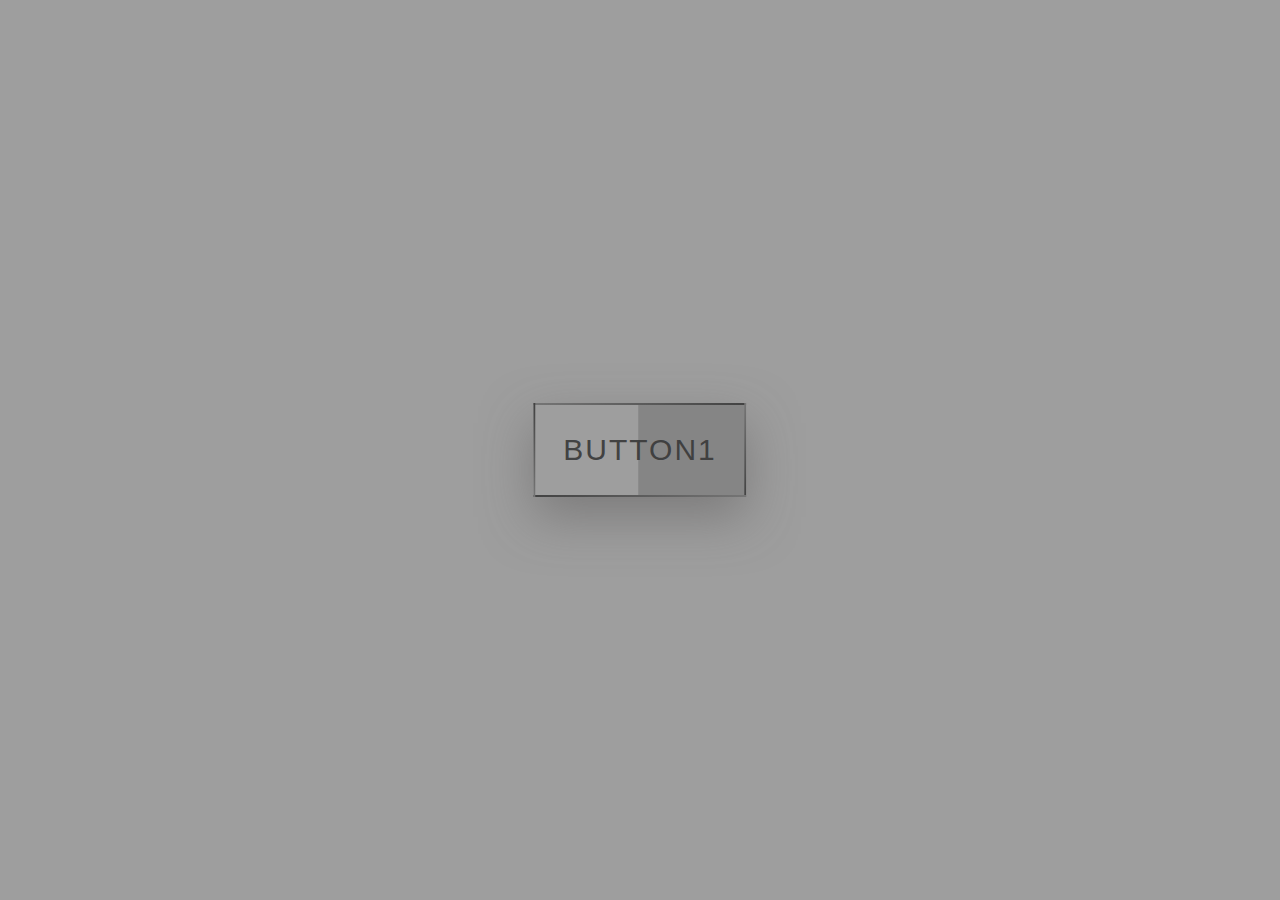
<file: Button/index.html>
<!DOCTYPE html>
<html>
    <head>
        <meta charset="utf-8">
        <title>CACHE CODERS </title>
         <link rel="stylesheet" href="in.css">
    </head>
</html>
<body>
    
    <a href="#">
        <span></span>
        <span></span>
        <span></span>
        <span></span>
        BUTTON1
        </a>    
    
    </a>
        
    
</body>
</file>
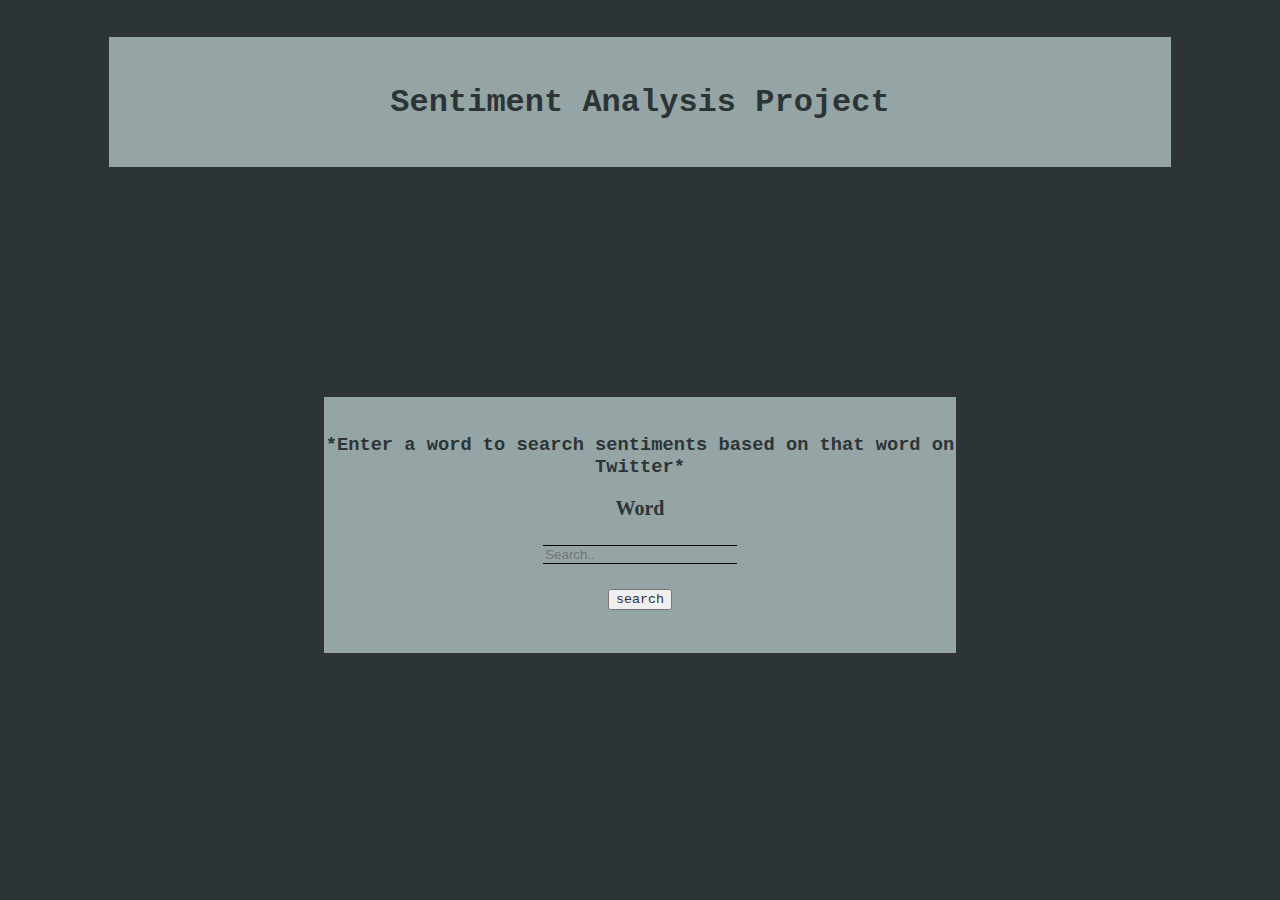
<file: sentiments/index.html>
<!DOCTYPE html>
<html lang="en">
<head>
    <link rel="stylesheet" type="text/css" href="page1.css"
    <meta charset="UTF-8">
    <title>Home</title>
</head>
<body>
<center><div class="nav">
    <center><h1>Sentiment Analysis Project</h1></center>
</div></center>
<center>
<div class="cen">
    <center> <br><h3>*Enter a word to search sentiments based on that word on Twitter* </h3>
    <form>
	    <b>Word</b><br><pre><div ><input type="text" name="search"style="  background-color:#95a5a6; border:none; border-bottom:1px solid black; border-top:1px solid black;" placeholder="Search.."><br></pre>
        <pre><button type="button" name="word" class="butt" >search</button></pre><br>

    </form>
</div>
</center>
</body>
</html>
</file>
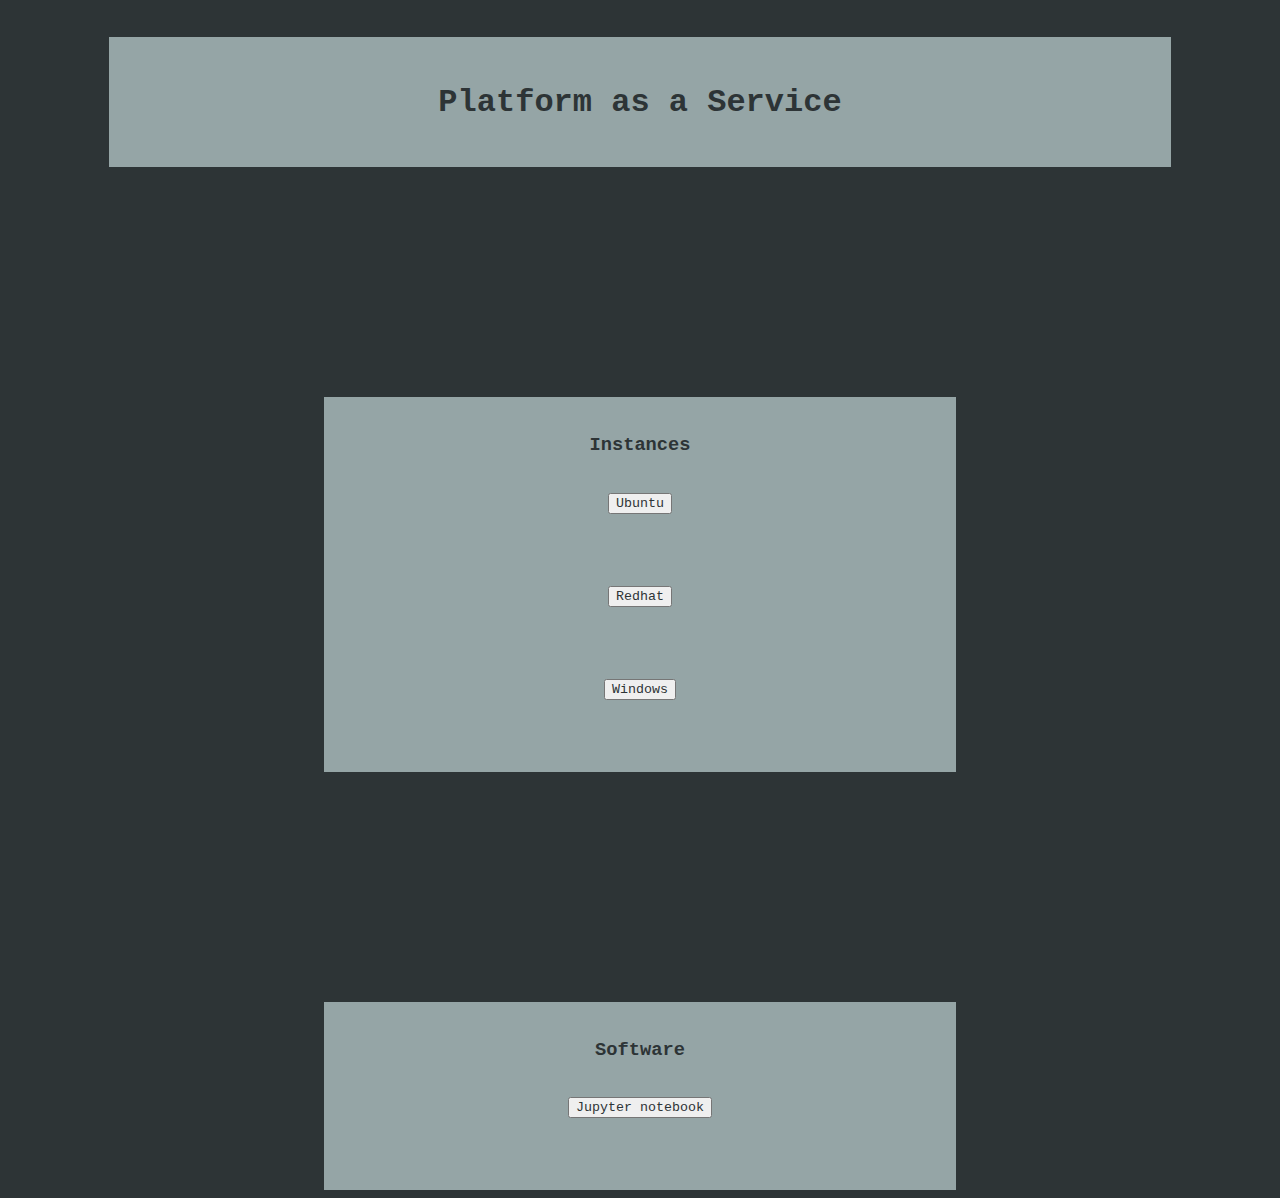
<file: paas/page1.html>
<!DOCTYPE html>
<html lang="en">
<head>
    <link rel="stylesheet" type="text/css" href="page1.css"
    <meta charset="UTF-8">
    <title>Home</title>
</head>
<body>
<center><div class="nav">
    <center><h1>Platform as a Service</h1></center>
</div></center>
<center>
<div class="cen">
  <br>  <h3>Instances</h3>
<br><button type="button" name="word" class="butt" >Ubuntu</button></pre><br><br><br><br><br>
    <button type="button" name="word" class="butt" >Redhat</button></pre><br><br><br><br><br>
<button type="button" name="word" class="butt" >Windows</button></pre><br><br><br><br><br>


    </form>
</div>
</center>

<center>
<div class="cen1">
   <br> <h3>Software</h3>
<br><button type="button" name="word" class="butt" >Jupyter notebook</button></pre><br><br><br><br><br>

</div>
</center>
</body>
</html>
</file>
<file: Button/in.css>
body{
    margin: 0;
    padding: 0;
    background: #9E9E9E;
    font-family: sans-serif;

}
a{
    position: absolute;
    top:50%;
    left:50%;
    transform: translate(-50%,-50%);
    color: #424242;
    padding: 30px 30px;
    font-size: 30px;
    letter-spacing: 2px;
    text-transform: uppercase;
    text-decoration: none;
    box-shadow: 0 20px 50px rgba(92, 90, 90, 0.5);
    overflow: hidden;
}
a:after{
    content: '';
    position: absolute;
    top:2px;
    right: 2px;
    bottom: 2px;
    width:50%;
    background: rgba(59, 59, 59, 0.25);

}
a span:nth-child(1)
{
    position:absolute;
    top:0;
    left:0;
    width:100%;
    height:2px;
    background: linear-gradient(to right,#757575,#424242);
   animation: animate_1 1.5s linear infinite;

}
@keyframes animate_1{
     0%{
         transform: translateX(-100%);
     }
     100%{
         transform: translateX(100%);
     }
}
a span:nth-child(2)
{
    position:absolute;
    top:0;
    right:0;
    width:2px;
    height:100%;
    background: linear-gradient(to bottom,#757575,#424242);
    animation: animate_2 1.5s linear infinite;

}
@keyframes animate_2{
    0%{
        transform: translateY(-100%);
    }
    100%{
        transform: translateY(100%);
    }
}
a span:nth-child(3)
{
    position:absolute;
    bottom:0;
    right:0;
    width:100%;
    height:2px;
    background: linear-gradient(to left,#757575,#424242);
    animation: animate_3 1.5s linear infinite;

}
@keyframes animate_3{
    0%{
        transform: translateX(100%);
    }
    100%{
        transform: translateX(-100%);
    }
}
a span:nth-child(4)
{
    position:absolute;
    bottom:0;
    left:0;
    width:2px;
    height:100%;
    background: linear-gradient(to top,#757575,#424242);
    animation: animate_4 1.5s linear infinite;

}
@keyframes animate_4{
    0%{
        transform: translateY(100%);
    }
    100%{
        transform: translateY(-100%);
    }
}
</file>
<file: sentiments/page1.css>
body{
    background-color: #2d3436;
}
.nav{
    background-color: #95a5a6;
    padding:2%;
    width: 80%;
    color: #2d3436;
    margin-top: 37px;
    font-family:Consolas, Menlo, Monaco, Lucida Console, Liberation Mono, DejaVu Sans Mono, Bitstream Vera Sans Mono, Courier New, monospace, serif;

}
.cen{
    background-color: #95a5a6;
    width: 50%;
    height: 50%;
    margin-top: 230px;
}
input[type=text] {
  width: 30%;
  -webkit-transition: width 0.4s ease-in-out;
  transition: width 0.4s ease-in-out;
}

/* When the input field gets focus, change its width to 100% */
input[type=text]:focus {
  width: 80%;
}
h3{
    color: #2d3436;
    font-family:Consolas, Menlo, Monaco, Lucida Console, Liberation Mono, DejaVu Sans Mono, Bitstream Vera Sans Mono, Courier New, monospace, serif;
}
form{
    font-size:20px;
    color: #2d3436;
}
.butt{
    color: #2d3436;
    font-family:Consolas, Menlo, Monaco, Lucida Console, Liberation Mono, DejaVu Sans Mono, Bitstream Vera Sans Mono, Courier New, monospace, serif;

}
</file>
<file: paas/page1.css>
body{
    background-color: #2d3436;
}
.nav{
    background-color: #95a5a6;
    padding:2%;
    width: 80%;
    color: #2d3436;
    margin-top: 37px;
    font-family:Consolas, Menlo, Monaco, Lucida Console, Liberation Mono, DejaVu Sans Mono, Bitstream Vera Sans Mono, Courier New, monospace, serif;

}
.cen{
    background-color: #95a5a6;
    width: 50%;
    height: 50%;
    margin-top: 230px;
}
.cen1{
    background-color: #95a5a6;
    width: 50%;
    height: 50%;
    margin-top: 230px;
}
input[type=text] {
  width: 30%;
  -webkit-transition: width 0.4s ease-in-out;
  transition: width 0.4s ease-in-out;
}

/* When the input field gets focus, change its width to 100% */
input[type=text]:focus {
  width: 80%;
}
h3{
    color: #2d3436;
    font-family:Consolas, Menlo, Monaco, Lucida Console, Liberation Mono, DejaVu Sans Mono, Bitstream Vera Sans Mono, Courier New, monospace, serif;
}
form{
    font-size:20px;
    color: #2d3436;
}
.butt{
    color: #2d3436;
    font-family:Consolas, Menlo, Monaco, Lucida Console, Liberation Mono, DejaVu Sans Mono, Bitstream Vera Sans Mono, Courier New, monospace, serif;

}
</file>
